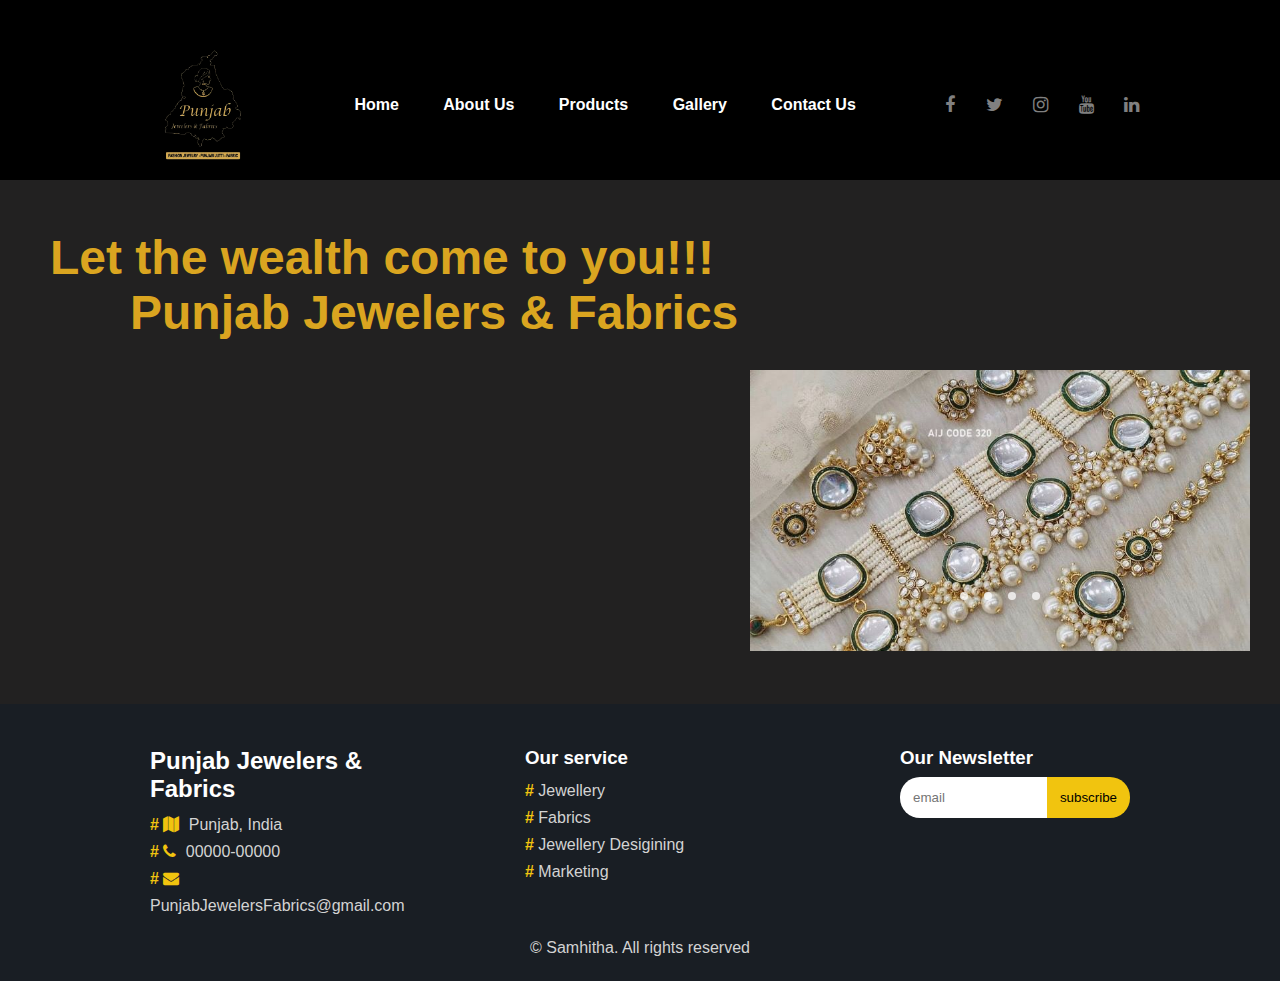
<file: index.html>
<!DOCTYPE html>
<html lang="en">
<head>
    <meta charset="UTF-8">
    <meta name="viewport" content="width=device-width, initial-scale=1.0">
    <link rel="stylesheet" href="https://cdnjs.cloudflare.com/ajax/libs/font-awesome/4.7.0/css/font-awesome.min.css">
    <title>Punjab Jewelers & Fabrics</title>
    <link rel="shortcut icon" href="icons/favicon-32x32.png" type="image/x-icon">
    <link rel="stylesheet" href="style.css">
</head>
<body>
    <div class="hero">
        <nav>
            <img src="images/PUNJAB_LOGO-removebg-preview.png" alt="" class="logo">
            <ul>
                <li><a href="./index.html">Home</a></li>
                <li><a href="./aboutus.html">About Us</a></li>
                <li><a href="./products.html">Products</a></li>
                <li><a href="./gallery.html">Gallery</a></li>
                <li><a href="./contact.html">Contact Us</a></li>
            </ul>
            <div class="social-links">
                        <a href=""><i class="fa fa-facebook"></i></a>
                        <a href=""><i class="fa fa-twitter"></i></a>
                        <a href=""><i class="fa fa-instagram"></i></a>
                        <a href=""><i class="fa fa-youtube"></i></a>
                        <a href=""><i class="fa fa-linkedin"></i></a>
            </div>
        </nav>
    </div>
    <main>
    <pre><B>Let the wealth come to you!!! <br>      Punjab Jewelers & Fabrics</B></pre>
            <section class="container">
                <div class="slider-wrapper">
                    <div class="slider">
                        <img id="slide-1" src="images/WhatsApp Image 2024-03-28 at 2.39.04 PM.jpeg" alt="">
                        <img id="slide-2" src="images/WhatsApp Image 2024-03-28 at 2.39.05 PM.jpeg" alt="">
                        <img id="slide-3" src="images/WhatsApp Image 2024-03-28 at 2.39.06 PM.jpeg" alt="">
                        <img id="slide-4" src="images/WhatsApp Image 2024-03-28 at 2.39.10 PM.jpeg" alt="">
                    </div>
                    <div class="slider-nav">
                        <a href="#slide-1"></a>
                        <a href="#slide-2"></a>
                        <a href="#slide-3"></a>
                        <a href="#slide-4"></a>
                    </div>
                </div>
            </section>
            <br><br><br>
        </main>


    <footer>
        <div class="footer-container">
            <div class="col-1 content-columns">
                <h2>Punjab Jewelers & Fabrics</h2>
                <ul>
                    <li><i class="fa fa-map"></i> Punjab, India</li>
                    <li><i class="fa fa-phone"></i> 00000-00000</li>
                    <li><i class="fa fa-envelope"></i> PunjabJewelersFabrics@gmail.com</li>
                </ul>
            </div>
            <div class="col-3 content-columns">
                <h3>Our service</h3>
                <ul>
                    <li>Jewellery</li>
                    <li>Fabrics</li>
                    <li>Jewellery Desigining</li>
                    <li>Marketing</li>
                </ul>
            </div>
            <div class="col-4 content-columns">
                <h3>Our Newsletter</h3>
                <div class="col-4-content">
                    <div class="search-input">
                        <input type="email" name="" placeholder="email" id="">
                        <input type="button" value="subscribe">
                    </div>
                </div>
            </div>
        </div>
        <div class="copyright">
            <p>&copy; <span id="year"></span>Samhitha. All rights reserved </p>
        </div>
    </footer>
</body>
</html>
</file>
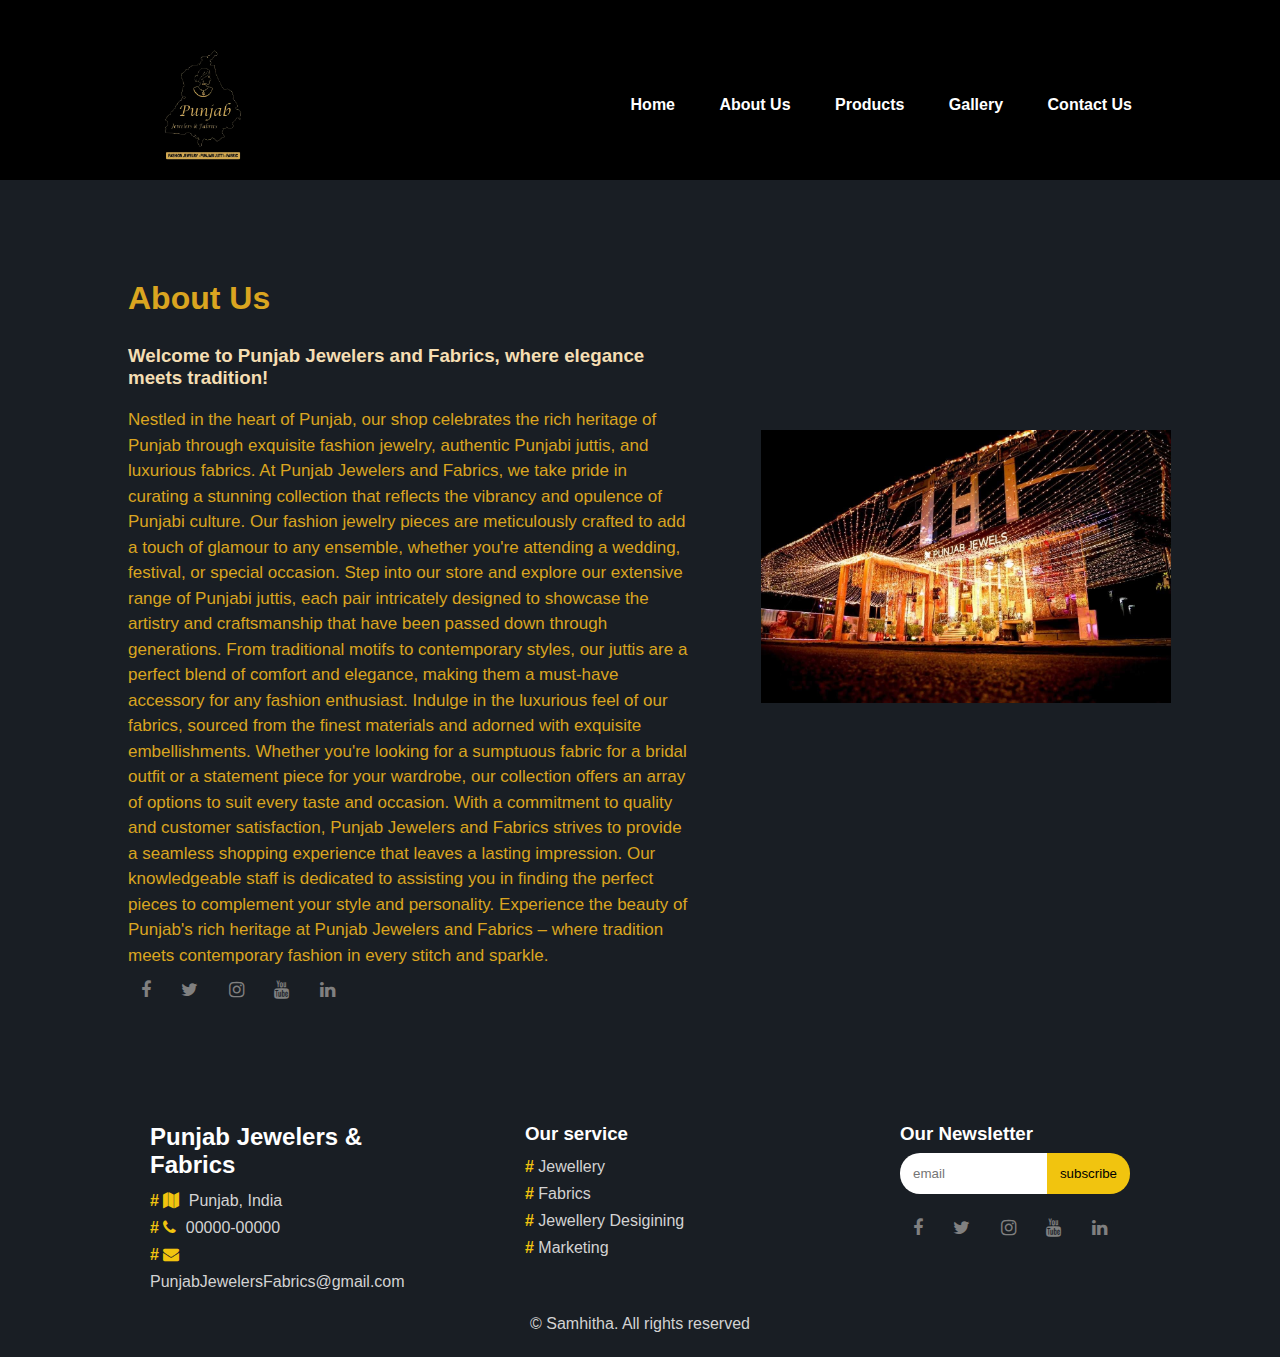
<file: aboutus.html>
<!DOCTYPE html>
<html lang="en">
  <head>
    <meta charset="UTF-8" />
    <meta name="viewport" content="width=device-width, initial-scale=1.0" />
    <link
      rel="stylesheet"
      href="https://cdnjs.cloudflare.com/ajax/libs/font-awesome/4.7.0/css/font-awesome.min.css"
    />
    <title>Punjab Jewellers & Fabrics</title>
    <link
      rel="shortcut icon"
      href="icons/favicon-32x32.png"
      type="image/x-icon"
    />
    <link rel="stylesheet" href="style.css" />
  </head>
  <body>
    <div class="hero">
      <nav>
        <img
          src="images/PUNJAB_LOGO-removebg-preview.png"
          alt=""
          class="logo"
        />
        <ul>
          <li><a href="index.html">Home</a></li>
          <li><a href="aboutus.html">About Us</a></li>
          <li><a href="products.html">Products</a></li>
          <li><a href="gallery.html">Gallery</a></li>
          <li><a href="contact.html">Contact Us</a></li>
        </ul>
      </nav>
    </div>
    <!-- About Section -->
    <div class="aboutsection">
      <div class="aboutcontainer">
        <div class="aboutcontentsection">
          <div class="abouttitle">
            <h1 style="color: goldenrod">About Us</h1>
          </div>
          <div class="aboutcontent">
            <h3 style="color: wheat">
              Welcome to Punjab Jewelers and Fabrics, where elegance meets
              tradition!
            </h3>
            <p style="color: goldenrod">
              Nestled in the heart of Punjab, our shop celebrates the rich
              heritage of Punjab through exquisite fashion jewelry, authentic
              Punjabi juttis, and luxurious fabrics. At Punjab Jewelers and
              Fabrics, we take pride in curating a stunning collection that
              reflects the vibrancy and opulence of Punjabi culture. Our fashion
              jewelry pieces are meticulously crafted to add a touch of glamour
              to any ensemble, whether you're attending a wedding, festival, or
              special occasion. Step into our store and explore our extensive
              range of Punjabi juttis, each pair intricately designed to
              showcase the artistry and craftsmanship that have been passed down
              through generations. From traditional motifs to contemporary
              styles, our juttis are a perfect blend of comfort and elegance,
              making them a must-have accessory for any fashion enthusiast.
              Indulge in the luxurious feel of our fabrics, sourced from the
              finest materials and adorned with exquisite embellishments.
              Whether you're looking for a sumptuous fabric for a bridal outfit
              or a statement piece for your wardrobe, our collection offers an
              array of options to suit every taste and occasion. With a
              commitment to quality and customer satisfaction, Punjab Jewelers
              and Fabrics strives to provide a seamless shopping experience that
              leaves a lasting impression. Our knowledgeable staff is dedicated
              to assisting you in finding the perfect pieces to complement your
              style and personality. Experience the beauty of Punjab's rich
              heritage at Punjab Jewelers and Fabrics – where tradition meets
              contemporary fashion in every stitch and sparkle.
            </p>
          </div>
          <div class="social-links">
            <a href=""><i class="fa fa-facebook"></i></a>
            <a href=""><i class="fa fa-twitter"></i></a>
            <a href=""><i class="fa fa-instagram"></i></a>
            <a href=""><i class="fa fa-youtube"></i></a>
            <a href=""><i class="fa fa-linkedin"></i></a>
        </div>
        </div>
        <div class="aboutimagesection">
          <img src="images/punjabjewels.jpg" alt="" class="punjabimage" />
        </div>
      </div>
    </div>

    <footer>
      <div class="footer-container">
        <div class="col-1 content-columns">
          <h2>Punjab Jewelers & Fabrics</h2>
          <ul>
            <li><i class="fa fa-map"></i> Punjab, India</li>
            <li><i class="fa fa-phone"></i> 00000-00000</li>
            <li>
              <i class="fa fa-envelope"></i> PunjabJewelersFabrics@gmail.com
            </li>
          </ul>
        </div>
        <div class="col-3 content-columns">
          <h3>Our service</h3>
          <ul>
            <li>Jewellery</li>
            <li>Fabrics</li>
            <li>Jewellery Desigining</li>
            <li>Marketing</li>
          </ul>
        </div>
        <div class="col-4 content-columns">
          <h3>Our Newsletter</h3>
          <div class="col-4-content">
            <div class="search-input">
              <input type="email" name="" placeholder="email" id="" />
              <input type="button" value="subscribe" />
            </div>

            <div class="social-links">
              <a href=""><i class="fa fa-facebook"></i></a>
              <a href=""><i class="fa fa-twitter"></i></a>
              <a href=""><i class="fa fa-instagram"></i></a>
              <a href=""><i class="fa fa-youtube"></i></a>
              <a href=""><i class="fa fa-linkedin"></i></a>
            </div>
          </div>
        </div>
      </div>
      <div class="copyright">
        <p>&copy; <span id="year"></span>Samhitha. All rights reserved</p>
      </div>
    </footer>
  </body>
</html>
</file>
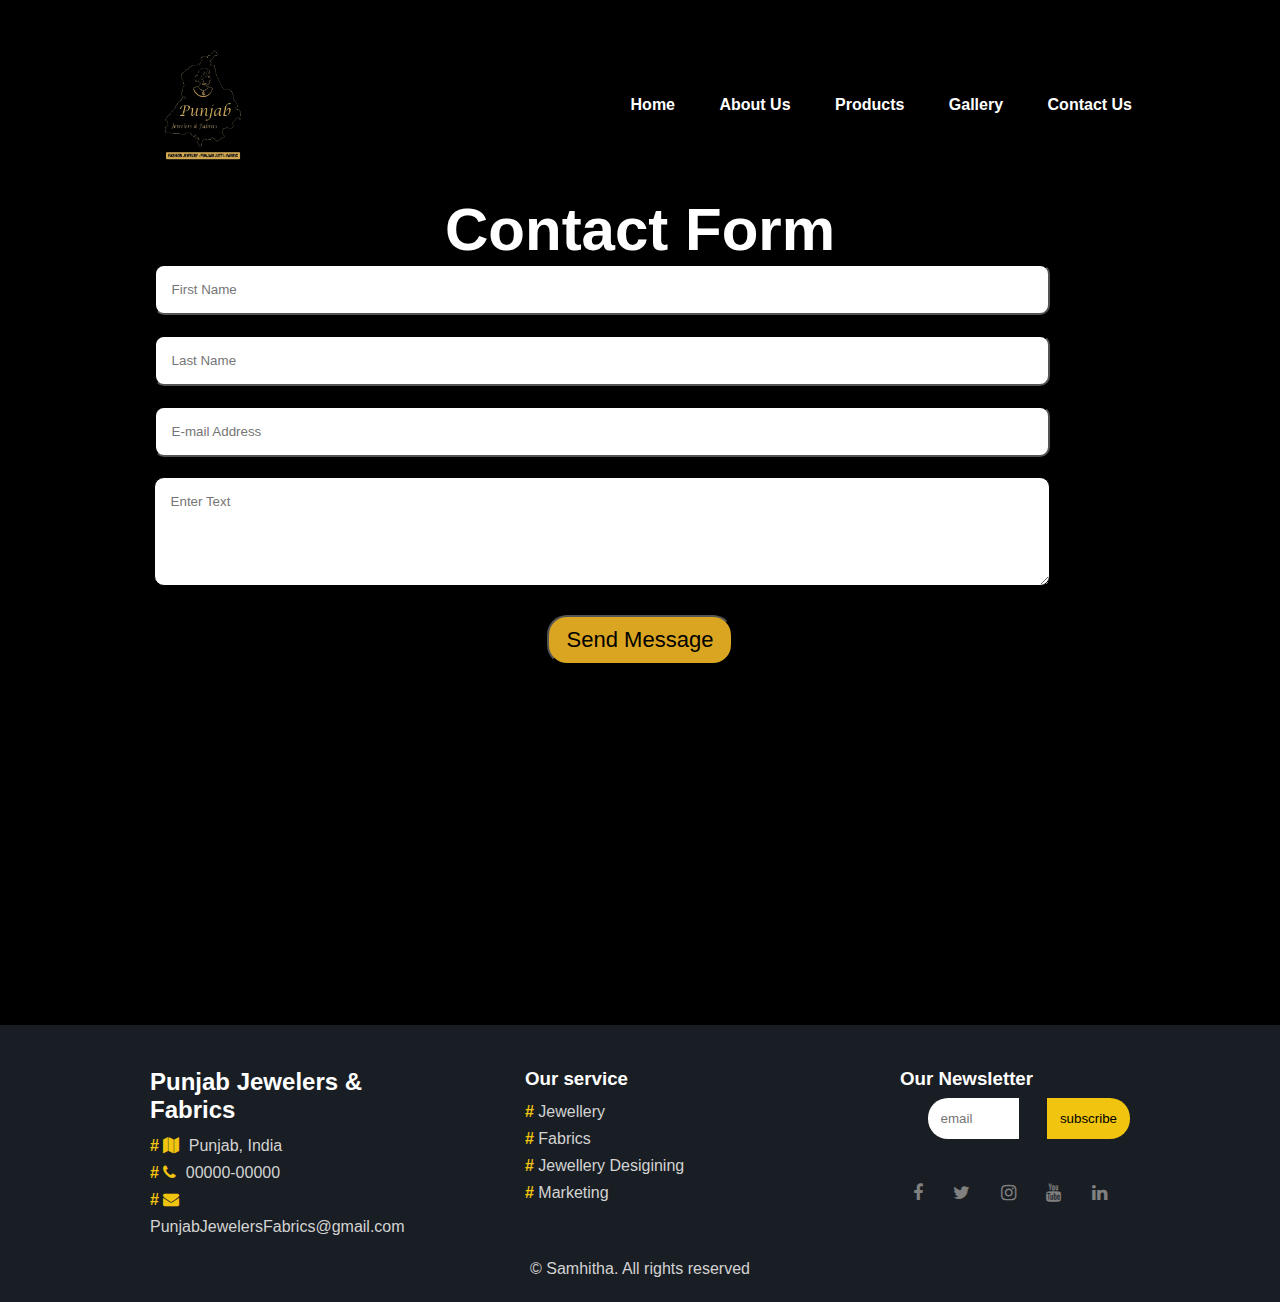
<file: contact.html>
<!DOCTYPE html>
<html lang="en">
<head>
    <meta charset="UTF-8">
    <meta name="viewport" content="width=device-width, initial-scale=1.0">
    <link rel="stylesheet" href="https://cdnjs.cloudflare.com/ajax/libs/font-awesome/4.7.0/css/font-awesome.min.css">
    <title>Punjab Jewelers & Fabrics</title>
    <link rel="shortcut icon" href="icons/favicon-32x32.png" type="image/x-icon">
    <link rel="stylesheet" href="style.css">
    <link rel="stylesheet" href="contact.css">
</head>
<body>
    <div class="hero">
        <nav>
            <img src="images/PUNJAB_LOGO-removebg-preview.png" alt="" class="logo">
            <ul>
                <li><a href="index.html">Home</a></li>
                <li><a href="aboutus.html">About Us</a></li>
                <li><a href="products.html">Products</a></li>
                <li><a href="gallery.html">Gallery</a></li>
                <li><a href="contact.html">Contact Us</a></li>
            </ul>
        </nav>
    </div>
    <div class="contact">
        <form action="https://formspree.io/f/mrgnyqvy" method="post">
        <h1>Contact Form</h1>
        <input type="text" name="first" placeholder="First Name" autocomplete="off" required>
        <input type="text" name="last" placeholder="Last Name" autocomplete="off" required>
        <input type="email" name="email" placeholder="E-mail Address" autocomplete="off" required>
        <textarea name="" name="message" cols="60" rows="5" placeholder="Enter Text" autocomplete="off" required></textarea>
        <button type="submit">Send Message</button>
        </form>
        <!-- MAP -->
    <div class="map">
        <iframe src="https://www.google.com/maps/embed?pb=!1m18!1m12!1m3!1d1750640.8888654418!2d74.09161554293104!3d31.020106092234347!2m3!1f0!2f0!3f0!3m2!1i1024!2i768!4f13.1!3m3!1m2!1s0x391964aa569e7355%3A0x8fbd263103a38861!2sPunjab!5e0!3m2!1sen!2sin!4v1711685685621!5m2!1sen!2sin" width="400" height="300" style="border:0;" allowfullscreen="" loading="lazy" referrerpolicy="no-referrer-when-downgrade"></iframe>
    </div>
    </div>

    <footer>
        <div class="footer-container">
            <div class="col-1 content-columns">
                <h2>Punjab Jewelers & Fabrics</h2>
                <ul>
                    <li><i class="fa fa-map"></i> Punjab, India</li>
                    <li><i class="fa fa-phone"></i> 00000-00000</li>
                    <li><i class="fa fa-envelope"></i> PunjabJewelersFabrics@gmail.com</li>
                </ul>
            </div>
            <div class="col-3 content-columns">
                <h3>Our service</h3>
                <ul>
                    <li>Jewellery</li>
                    <li>Fabrics</li>
                    <li>Jewellery Desigining</li>
                    <li>Marketing</li>
                </ul>
            </div>
            <div class="col-4 content-columns">
                <h3>Our Newsletter</h3>
                <div class="col-4-content">
                    <div class="search-input">
                        <input type="email" name="" placeholder="email" id="">
                        <input type="button" value="subscribe">
                    </div>

                    <div class="social-links">
                        <a href=""><i class="fa fa-facebook"></i></a>
                        <a href=""><i class="fa fa-twitter"></i></a>
                        <a href=""><i class="fa fa-instagram"></i></a>
                        <a href=""><i class="fa fa-youtube"></i></a>
                        <a href=""><i class="fa fa-linkedin"></i></a>
                    </div>
                </div>
            </div>
        </div>
        <div class="copyright">
            <p>&copy; <span id="year"></span>Samhitha. All rights reserved </p>
        </div>
    </footer>
</body>
</html>
</file>
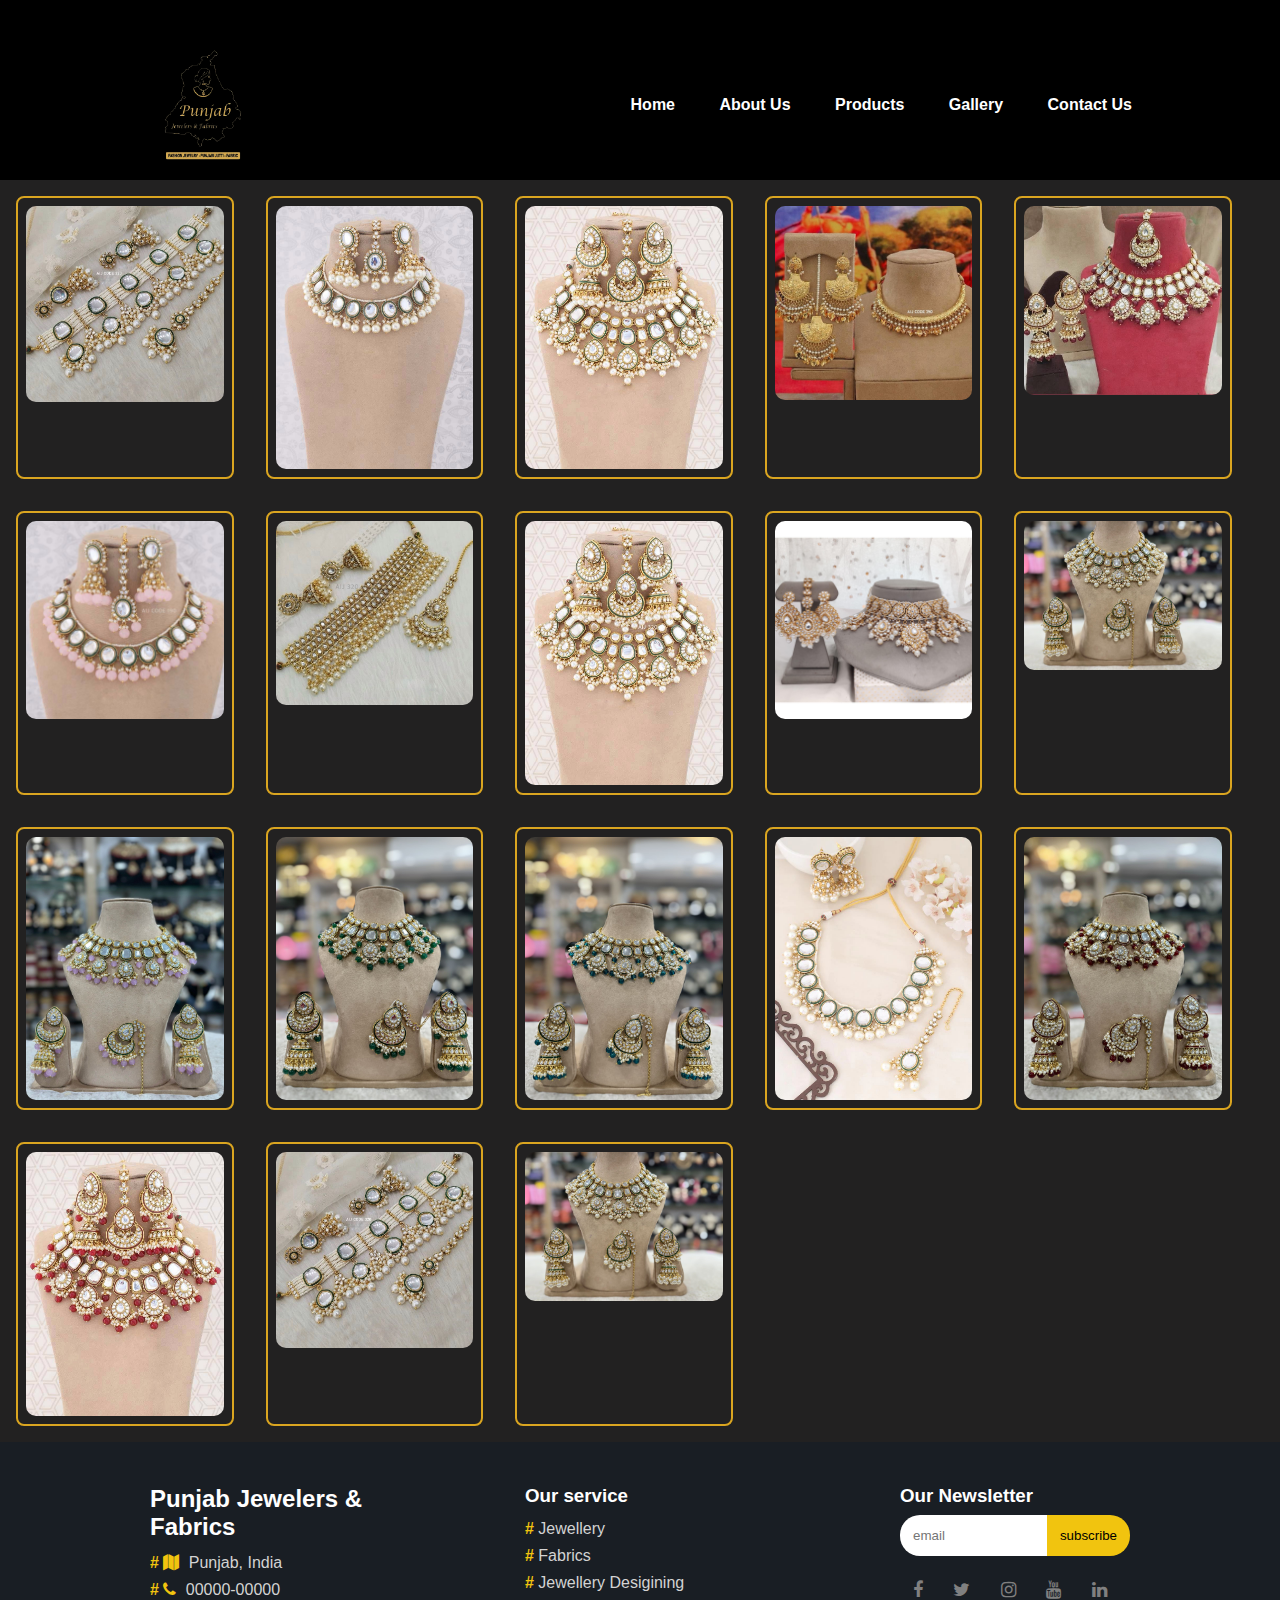
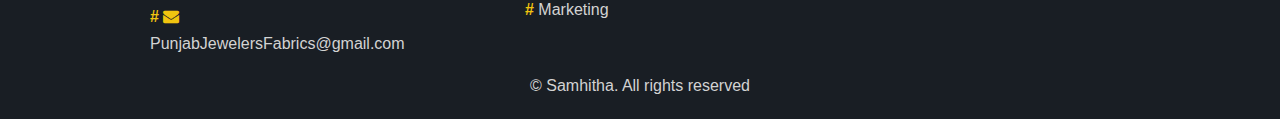
<file: products.html>
<!DOCTYPE html>
<html lang="en">
<head>
    <meta charset="UTF-8">
    <meta name="viewport" content="width=device-width, initial-scale=1.0">
    <link rel="stylesheet" href="https://cdnjs.cloudflare.com/ajax/libs/font-awesome/4.7.0/css/font-awesome.min.css">
    <title>Punjab Jewelers & Fabrics</title>
    <link rel="shortcut icon" href="icons/favicon-32x32.png" type="image/x-icon">
    <link rel="stylesheet" href="style.css">
</head>
<body>
    <div class="hero">
        <nav>
            <img src="images/PUNJAB_LOGO-removebg-preview.png" alt="" class="logo">
            <ul>
                <li><a href="index.html">Home</a></li>
                <li><a href="aboutus.html">About Us</a></li>
                <li><a href="products.html">Products</a></li>
                <li><a href="gallery.html">Gallery</a></li>
                <li><a href="contact.html">Contact Us</a></li>
            </ul>
        </nav>
    </div>

    <!-- ----------------------------------Products-------------------------------------- -->

    <div class="product-container">
        <div class="images">
            <img src="./images/jewel1.jpg" alt="jewels">
            <div class="cover">
                <h3>Emarald Headgear</h3>
                <h2>$900</h2>
            </div>
        </div>
        <div class="images">
            <img src="./images/jewel10.jpg" alt="jewels">
            <div class="cover">
                <h3>Opal partywear</h3>
                <h2>$750</h2>
            </div>
        </div>
        <div class="images">
            <img src="./images/jewel12.jpg" alt="jewels">
            <div class="cover">
                <h3>wedding diamond set</h3>
                <h2>$1400</h2>
            </div>
        </div>
        <div class="images">
            <img src="./images/jewel13.jpg" alt="jewels">
            <div class="cover">
                <h3>Wedding Ruby set</h3>
                <h2>$1600</h2>
            </div>
        </div>
        <div class="images">
            <img src="./images/jewel14.jpg" alt="jewels">
            <div class="cover">
                <h3>Royal diamonds</h3>
                <h2>$1300</h2>
            </div>
        </div>
        <div class="images">
            <img src="./images/jewel16.jpg" alt="jewels">
            <div class="cover">
                <h3>Simple Modern</h3>
                <h2>$1900/h2>
            </div>
        </div>
        <div class="images">
            <img src="./images/jewel17.jpg" alt="jewels">
            <div class="cover">
                <h3>Elegant opal set</h3>
                <h2>$945</h2>
            </div>
        </div>
        <div class="images">
            <img src="./images/jewel2.jpg" alt="jewels">
            <div class="cover">
                <h3>Royal bridal set</h3>
                <h2>$1600</h2>
            </div>
        </div>
        <div class="images">
            <img src="./images/jewel3.jpg" alt="jewels">
            <div class="cover">
                <h3>Royal Ruby</h3>
                <h2>$1500</h2>
            </div>
        </div>
        <div class="images">
            <img src="./images/jewel4.jpg" alt="jewels">
            <div class="cover">
                <h3>Princess Emerald</h3>
                <h2>$1400</h2>
            </div>
        </div>
        <div class="images">
            <img src="./images/jewel5.jpg" alt="jewels">
            <div class="cover">
                <h3>Bridal set</h3>
                <h2>$1000</h2>
            </div>
        </div>
        <div class="images">
            <img src="./images/jewel6.jpg" alt="jewels">
            <div class="cover">
                <h3>pearl Antique</h3>
                <h2>$1100</h2>
            </div>
        </div>
        <div class="images">
            <img src="./images/jewel7.jpg" alt="jewels">
            <div class="cover">
                <h3>Elegant ruby</h3>
                <h2>$1099</h2>
            </div>
        </div>
        <div class="images">
            <img src="./images/jewel8.jpg" alt="jewels">
            <div class="cover">
                <h3>Princess Diamond</h3>
                <h2>$1200</h2>
            </div>
        </div>
        <div class="images">
            <img src="./images/jewel9.jpg" alt="jewels">
            <div class="cover">
                <h3>Simple Pearls</h3>
                <h2>$800</h2>
            </div>
        </div>
        <div class="images">
            <img src="./images/jwewl11.jpg" alt="jewels">
            <div class="cover">
                <h3>Simple diamond</h3>
                <h2>$1000</h2>
            </div>
        </div>
        <div class="images">
            <img src="./images/WhatsApp Image 2024-03-28 at 2.39.04 PM.jpeg" alt="jewels">
            <div class="cover">
                <h3>Punjabi Wedding set</h3>
                <h2>$1200</h2>
            </div>
        </div>
        <div class="images">
            <img src="./images/WhatsApp Image 2024-03-28 at 2.39.05 PM.jpeg     " alt="jewels">
            <div class="cover">
                <h3>Bengali wedding set</h3>
                <h2>$1300</h2>
            </div>
        </div>
    </div>



    <footer>
        <div class="footer-container">
            <div class="col-1 content-columns">
                <h2>Punjab Jewelers & Fabrics</h2>
                <ul>
                    <li><i class="fa fa-map"></i> Punjab, India</li>
                    <li><i class="fa fa-phone"></i> 00000-00000</li>
                    <li><i class="fa fa-envelope"></i> PunjabJewelersFabrics@gmail.com</li>
                </ul>
            </div>
            <div class="col-3 content-columns">
                <h3>Our service</h3>
                <ul>
                    <li>Jewellery</li>
                    <li>Fabrics</li>
                    <li>Jewellery Desigining</li>
                    <li>Marketing</li>
                </ul>
            </div>
            <div class="col-4 content-columns">
                <h3>Our Newsletter</h3>
                <div class="col-4-content">
                    <div class="search-input">
                        <input type="email" name="" placeholder="email" id="">
                        <input type="button" value="subscribe">
                    </div>

                    <div class="social-links">
                        <a href=""><i class="fa fa-facebook"></i></a>
                        <a href=""><i class="fa fa-twitter"></i></a>
                        <a href=""><i class="fa fa-instagram"></i></a>
                        <a href=""><i class="fa fa-youtube"></i></a>
                        <a href=""><i class="fa fa-linkedin"></i></a>
                    </div>
                </div>
            </div>
        </div>
        <div class="copyright">
            <p>&copy; <span id="year"></span>Samhitha. All rights reserved </p>
        </div>
    </footer>
</body>
</html>
</file>
<file: style.css>
*{
    padding: 0;
    margin: 0;
    box-sizing: border-box;
    font-family: 'Josefin Sans', sans-serif;
}

main{
    background-color: rgb(34, 33, 33);
    color: goldenrod;
}

nav{
    display: flex;
    align-items: center;
    justify-content: space-between;
    padding-top: 30px;
    padding-left: 10%;
    padding-right: 10%;
    background-color: #000000;
}

.logo{
    width: 150px;
    padding:0 ;
}

nav ul li{
    list-style-type: none;
    display: inline-block;
    padding: 10px 20px; 
}
nav ul li a{
    color: white;
    text-decoration: none;
    font-weight: bold;
}
nav ul li a:hover{
    color: goldenrod;
    transition: 0.3s;
}



/* ------------------------------products---------------------------- */

.product-container {
    background-color: rgb(34, 33, 33);;
    display: flex;
    flex-wrap: wrap;
}

.images {
    width: 17%;
    margin: 1rem;
    border: 2px solid goldenrod;
    border-radius: 0.5rem;
    padding: 0.5rem;
    position: relative;
    overflow: hidden;
}

.images img {
    width: 100%;
    border-radius: 10px;
    display: block;
    transition: transform 0.5s;
}

.cover {
    width: 100%;
    height: 0%;
    background: linear-gradient(rgba(0, 0, 0, 0.6), #0a1026);
    position: absolute;
    left: 0;
    bottom: 0;
    padding: 0 40px;
    overflow: hidden;
    display: flex;
    flex-direction: column;
    justify-content: center;
    align-items: center;
    text-align: center;
    color: white;
    font-size: 14px;
    transition: height 0.5s;
}

.images:hover .cover{
    height: 100%;
}   





.imagesection {
    margin-top: 0;
    padding: 0;
    font-family: sans-serif;
    background-color: rgb(34, 33, 33);
  }
  .imggallery {
    width: 80%;
    margin: 100px auto 20px;
    margin-top: 0;
    margin-bottom: 0;
    display: grid;
    grid-template-columns: repeat(auto-fit, minmax(250px, 1fr));
    grid-gap: 30px;
    cursor: pointer;
  }
  .imggallery img {
    width: 80%;
    margin: 100px auto 30px;
    display: grid;
    grid-template-columns: repeat(auto-fit, minmax(250px, 1fr));
    grid-gap: 30px;
  }
  .imggallery img:hover {
    transform: scale(0.8) rotate(-15deg);
    border-radius: 20px;
    box-shadow: 0 32px 75px white;
  }
  .fullimg {
    width: 100%;
    height: 100vh;
    background-color: rgba(0, 0, 0, 0.9);
    position: fixed;
    top: 0;
    left: 0;
    display: none;
    align-items: center;
    justify-content: center;
    z-index: 100;
  }
  .fullimg img {
    width: 90%;
    max-width: 500px;
  }
  .fullimg span {
    position: absolute;
    top: 5%;
    right: 5%;
    font-size: 30px;
    color: white;
    cursor: pointer;
  }
  .aboutsection {
    width: 100%;
    min-height: 100vh;
    background-color: #191e24;
  }
  .aboutcontainer {
    width: 80%;
    display: block;
    margin: auto;
    padding-top: 100px;
  }
  .aboutcontentsection {
    float: left;
    width: 55%;
  }
  .aboutimagesection {
    float: left;
    width: 40%;
  }
  .aboutimagesection img {
    width: 100%;
    height: auto;
  }
  .aboutcontentsection .title {
    text-transform: uppercase;
    font-size: 28px;
  }
  .aboutcontentsection .aboutcontent h3 {
    margin-top: 20px;
    color: #5d5d5d;
  }
  .aboutcontentsection .aboutcontent p {
    margin-top: 10px;
    font-family: sans-serif;
    font-size: 17px;
    line-height: 1.5;
  }
  .extraabout {
    background-color: goldenrod;
  }
  .extraabout {
    display: flex;
    justify-content: center;
    align-items: center;
  }
  .punjabimage {
    margin-top: 150px;
    margin-left: 70px;
  }









main pre{
    padding-left: 50px;
    padding-top: 50px;
    font-size: 3rem;
    font-family: cursive;
    display: inline-block;
}

.dish{
    padding-right: 150px;
    padding-top: 100px;
    float: right;
}



.container{
    padding: 30px;
    display: flex;
    justify-content: flex-end;
}
.slider-wrapper{
    position: relative;
    max-width: 500px;
    max-height: 250px;
    margin: 0;
}
.slider{
    display: flex;
    aspect-ratio: 16/9;
    overflow-x: auto;
    scroll-snap-type: x mandatory;
    scroll-behavior: smooth;

}
.slider img{
    flex: 1 0 100%;
    scroll-snap-align: start;
    object-fit: cover;
}
.slider-nav{
    display: flex;
    column-gap: 1rem;
    position: absolute;
    bottom: 1.25rem;
    left: 50%;
    transform: translateX(-50%);
    z-index:1;
}
.slider-nav a{
    width: 0.5rem;
    height: 0.5rem;
    border-radius: 50%;
    background-color: #fff;
    opacity: 0.75;
    transition: opacity ease 250ms;
}
.slider-nav a:hover{
    opacity: 1;
}










:root{
    --yellow: #f1c40f;
    --dark: #191e24;
}

footer{
    width: 100%;
    height: auto;
    background-color: var(--dark);
    padding: 20px;
    color: white;
}

footer h2,h3{
    padding: 8px 0;
}

footer li,footer p{
    color: lightgray;
    font-weight: 300;
    line-height: 27px;
}

footer a{
    text-decoration: none;
    color: gray;
}

footer li::marker{
    color: var(--yellow);
    content: " # ";
    font-weight: bold;
}

.footer-container{
    display: flex;
    justify-content: space-evenly;
    flex-wrap: wrap;
}

.content-columns{
    width: 250px;
    list-style-position: inside;
    margin: 5px;
    padding: 10px;
}

.col-1 i{
    color: var(--yellow);
    margin-right: 5px;
}

col-1 li::marker{
    content: " ";
}

.search-input{
    display: flex;
    justify-content: space-between;
}

footer input{
    border: none;
    padding: 13px;
    width: 100%;
    outline: none;
}

footer input[type = 'email']{
    background-color: white;
    color: black;
    border-radius: 20px 0 0 20px;
}

footer input[type = 'button']{
    width: fit-content;
    background-color: var(--yellow);
    cursor: pointer;
    border-radius: 0 20px 20px 0;
}

.col-4-content p,.search-input{
    margin-bottom: 12px;
}

.social-links i{
    padding: 13px;
    font-size: large;
    color: gray;
    transition: 0.3s;
}

.social-links i:hover{
    transition: 0.3s;
    transform: scale(1.3);
    color: white;
}

.copyright p{
    text-align: center;
    color: lightgray;
    font-weight: 400;
}

@media only screen and (max-width:600px){
    footer{
        padding: 10px;
    }

    .content-columns{
        width: 100%;
        margin-right: 20px;
    }

    .navbar{
        font-size: xx-small;
    }

    .navitem{
        margin: 5px;
    }
}
</file>
<file: contact.css>
.contact{
    background-color: black;
}
h1{
    color: white;
    padding-top: 15px;
    text-align: center;
    font-size: 60px;
}

input{
    background-color: white;
    width: 70%;
    margin-left: 12%;
    padding: 16px 16px;
    border-radius: 10px;
    border-color: black;
    margin-bottom: 20px;
}

textarea{
    background-color: white;
    background-color: white;
    width: 70%;
    margin-left: 12%;
    padding: 16px 16px;
    border-radius: 10px;
    border-color: black;
    margin-bottom: 25px;  
}

input:focus-within{
    outline: none;
    border-color: goldenrod;
    border-width: 3px;
}
textarea:focus-within{
    outline: none;
    border-color: goldenrod;
    border-width: 3px;
}

button{
    background-color: goldenrod;
    border-radius: 20px;
    border-color: black;
    font-size: 22px;
    padding: 10px 18px;
    text-align: center;
    display: flex;
    margin: auto;
}

button:hover{
    opacity: 80%;
    cursor: pointer;
}
.map{
    display: flex;
    justify-content: center;
    padding: 30px;
}
</file>
